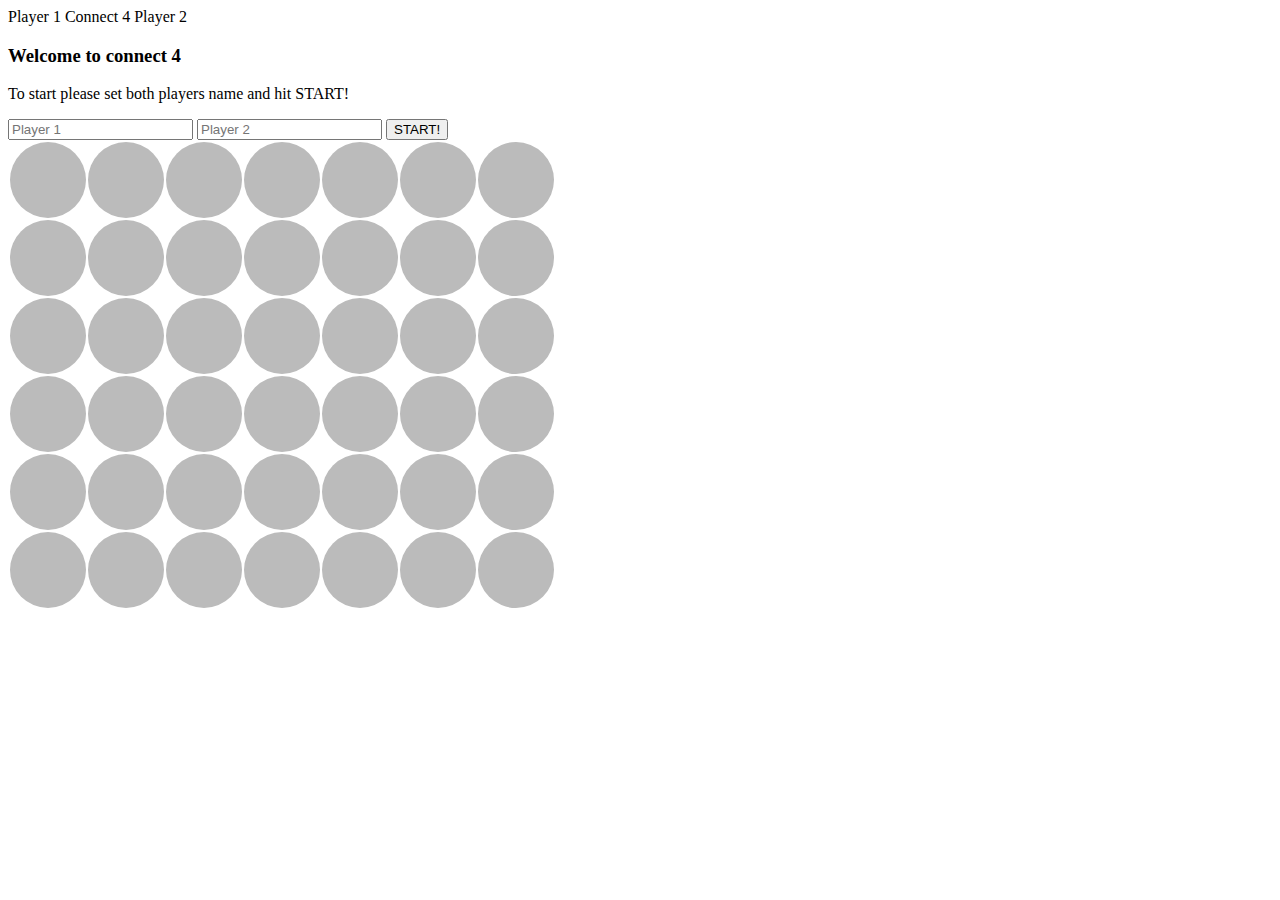
<file: index.html>
<!DOCTYPE html>
<html lang="en">
<head>
    <meta charset="UTF-8">
    <meta http-equiv="X-UA-Compatible" content="IE=edge">
    <meta name="viewport" content="width=device-width, initial-scale=1.0">
    <title>Connect 4our</title>
    <script src="https://code.jquery.com/jquery-3.6.0.min.js"></script>
    <link href="https://cdn.jsdelivr.net/npm/bootstrap@5.2.0-beta1/dist/css/bootstrap.min.css" rel="stylesheet" integrity="sha384-0evHe/X+R7YkIZDRvuzKMRqM+OrBnVFBL6DOitfPri4tjfHxaWutUpFmBp4vmVor" crossorigin="anonymous">
    <script src="https://cdn.jsdelivr.net/npm/bootstrap@5.2.0-beta1/dist/js/bootstrap.bundle.min.js" integrity="sha384-pprn3073KE6tl6bjs2QrFaJGz5/SUsLqktiwsUTF55Jfv3qYSDhgCecCxMW52nD2" crossorigin="anonymous"></script>
    <link rel="stylesheet" href="connect4.css">
</head>
<body>
    
    <div class="container">
        <nav class="navbar bg-light">
            <div class="container-fluid">
                <span id="ptag1" class="position-absolute start-0 visually-hidden ptag">Player 1</span>
                <span class="navbar-brand position-relative start-50 translate-middle-x">Connect 4</span>
                <span id="ptag2" class="position-relative end-0 visually-hidden ptag">Player 2</span>
            </div>
        </nav>
        <div id="welcome" class="container row text-center">
            <div class="col">
                <h3 class="mt-3">Welcome to connect 4</h3>
                <p class="mt-4">To start please set both players name and hit START!</p>
            </div>
            <div class="col">
                <input type="text" id="inpt1" class="form-control mt-3" placeholder="Player 1">
                <input type="text" id="inpt2" class="form-control mt-3" placeholder="Player 2">
                <button type="submit" class="btn btn-primary mt-4">START!</button>
            </div>
        </div>
        <div class="board mt-3">
            <table class="d-flex justify-content-center">
                <tr>
                    <td></td>
                    <td></td>
                    <td></td>
                    <td></td>
                    <td></td>
                    <td></td>
                    <td></td>
                </tr>
                <tr>
                    <td></td>
                    <td></td>
                    <td></td>
                    <td></td>
                    <td></td>
                    <td></td>
                    <td></td>
                </tr>
                <tr>
                    <td></td>
                    <td></td>
                    <td></td>
                    <td></td>
                    <td></td>
                    <td></td>
                    <td></td>
                </tr>
                <tr>
                    <td></td>
                    <td></td>
                    <td></td>
                    <td></td>
                    <td></td>
                    <td></td>
                    <td></td>
                </tr>
                <tr>
                    <td></td>
                    <td></td>
                    <td></td>
                    <td></td>
                    <td></td>
                    <td></td>
                    <td></td>
                </tr>
                <tr>
                    <td></td>
                    <td></td>
                    <td></td>
                    <td></td>
                    <td></td>
                    <td></td>
                    <td></td>
                </tr>
            </table>
        </div>
    </div>

    <script src="connect4.js"></script>
</body>
</html>
</file>
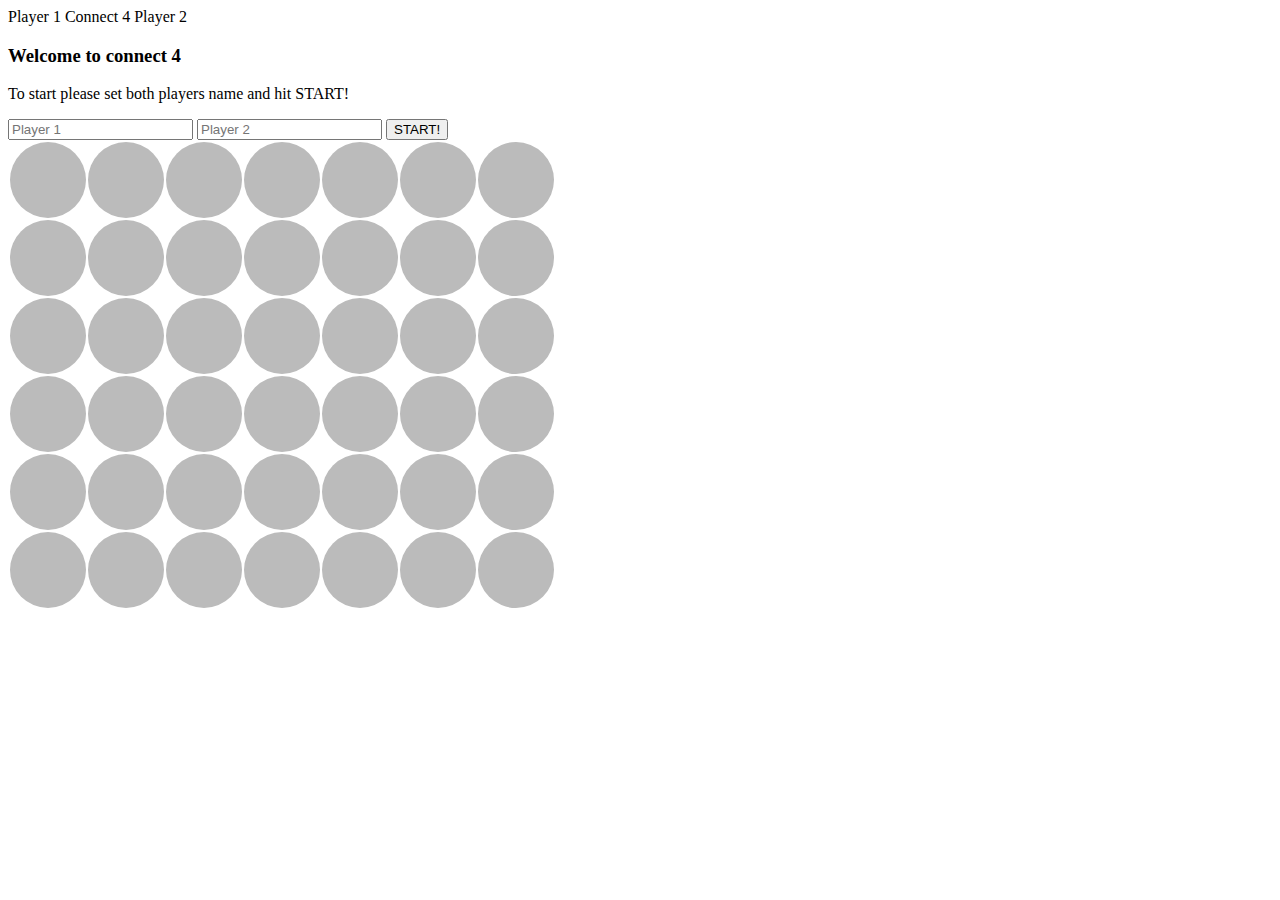
<file: connect4.html>
<!DOCTYPE html>
<html lang="en">
<head>
    <meta charset="UTF-8">
    <meta http-equiv="X-UA-Compatible" content="IE=edge">
    <meta name="viewport" content="width=device-width, initial-scale=1.0">
    <title>Connect 4our</title>
    <script src="https://code.jquery.com/jquery-3.6.0.min.js"></script>
    <link href="https://cdn.jsdelivr.net/npm/bootstrap@5.2.0-beta1/dist/css/bootstrap.min.css" rel="stylesheet" integrity="sha384-0evHe/X+R7YkIZDRvuzKMRqM+OrBnVFBL6DOitfPri4tjfHxaWutUpFmBp4vmVor" crossorigin="anonymous">
    <script src="https://cdn.jsdelivr.net/npm/bootstrap@5.2.0-beta1/dist/js/bootstrap.bundle.min.js" integrity="sha384-pprn3073KE6tl6bjs2QrFaJGz5/SUsLqktiwsUTF55Jfv3qYSDhgCecCxMW52nD2" crossorigin="anonymous"></script>
    <link rel="stylesheet" href="connect4.css">
</head>
<body>
    
    <div class="container">
        <nav class="navbar bg-light">
            <div class="container-fluid">
                <span id="ptag1" class="position-absolute start-0 visually-hidden ptag">Player 1</span>
                <span class="navbar-brand position-relative start-50 translate-middle-x">Connect 4</span>
                <span id="ptag2" class="position-relative end-0 visually-hidden ptag">Player 2</span>
            </div>
        </nav>
        <div id="welcome" class="container row text-center">
            <div class="col">
                <h3 class="mt-3">Welcome to connect 4</h3>
                <p class="mt-4">To start please set both players name and hit START!</p>
            </div>
            <div class="col">
                <input type="text" id="inpt1" class="form-control mt-3" placeholder="Player 1">
                <input type="text" id="inpt2" class="form-control mt-3" placeholder="Player 2">
                <button type="submit" class="btn btn-primary mt-4">START!</button>
            </div>
        </div>
        <div class="board mt-3">
            <table class="d-flex justify-content-center">
                <tr>
                    <td></td>
                    <td></td>
                    <td></td>
                    <td></td>
                    <td></td>
                    <td></td>
                    <td></td>
                </tr>
                <tr>
                    <td></td>
                    <td></td>
                    <td></td>
                    <td></td>
                    <td></td>
                    <td></td>
                    <td></td>
                </tr>
                <tr>
                    <td></td>
                    <td></td>
                    <td></td>
                    <td></td>
                    <td></td>
                    <td></td>
                    <td></td>
                </tr>
                <tr>
                    <td></td>
                    <td></td>
                    <td></td>
                    <td></td>
                    <td></td>
                    <td></td>
                    <td></td>
                </tr>
                <tr>
                    <td></td>
                    <td></td>
                    <td></td>
                    <td></td>
                    <td></td>
                    <td></td>
                    <td></td>
                </tr>
                <tr>
                    <td></td>
                    <td></td>
                    <td></td>
                    <td></td>
                    <td></td>
                    <td></td>
                    <td></td>
                </tr>
            </table>
        </div>
    </div>

    <script src="connect4.js"></script>
</body>
</html>
</file>
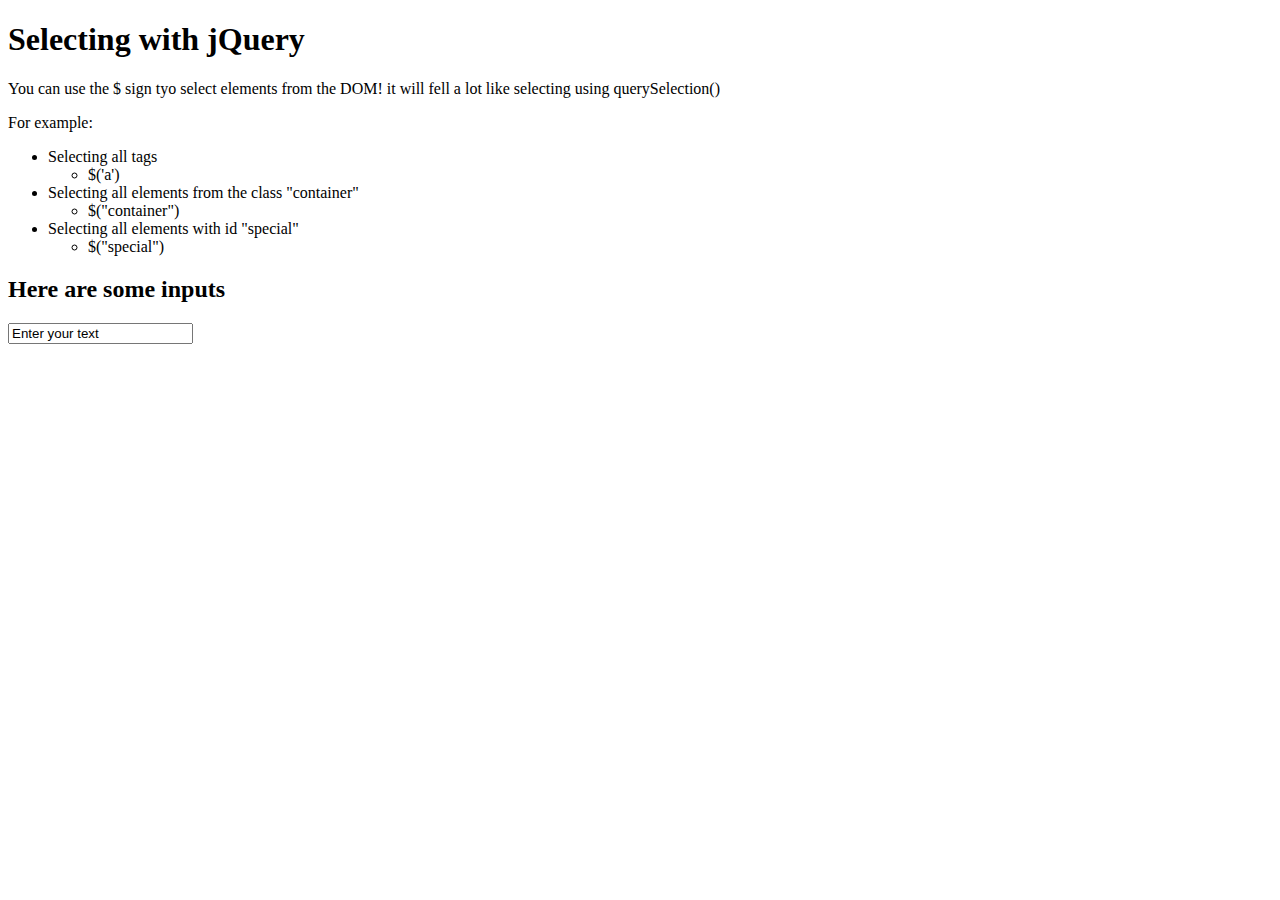
<file: events.html>
<!DOCTYPE html>
<html lang="en">
<head>
    <meta charset="UTF-8">
    <meta http-equiv="X-UA-Compatible" content="IE=edge">
    <meta name="viewport" content="width=device-width, initial-scale=1.0">
    <title>jQuery Events</title>
    <script src="https://code.jquery.com/jquery-3.6.0.min.js"></script>
</head>
<body>
    
    <h1>Selecting with jQuery</h1>
    
    <p>You can use the $ sign tyo select elements from the DOM! it will fell a lot like selecting using querySelection()</p>
    
    <p>For example:</p>
    <ul>
        <li>Selecting all tags
            <ul> 
                <li>$('a')</li>
            </ul>
        </li>
        <li>Selecting all elements from the class "container"
            <ul><li>$("container")</li></ul>
        </li>
        <li>Selecting all elements with id "special"
            <ul><li>$("special")</li></ul>
        </li>
    </ul>

    <h2>Here are some inputs</h2>
    
    <input type="text" name="" value="Enter your text">

    <script src="events.js"></script>
</body>
</html>
</file>
<file: connect4.css>
.dot {
    height: 25px;
    width: 25px;
    background-color: blue;
    border-radius: 50%;
    /* display: inline-block;     */
}

td{
    /* width height 74px default big devices */
    width: 50px;
    height: 50px;
    background-color: #bbb;
    border-radius: 50%;
}
@media (min-width: 768px){
    td{
        width: 74px;
        height: 74px;
    }
}
</file>
